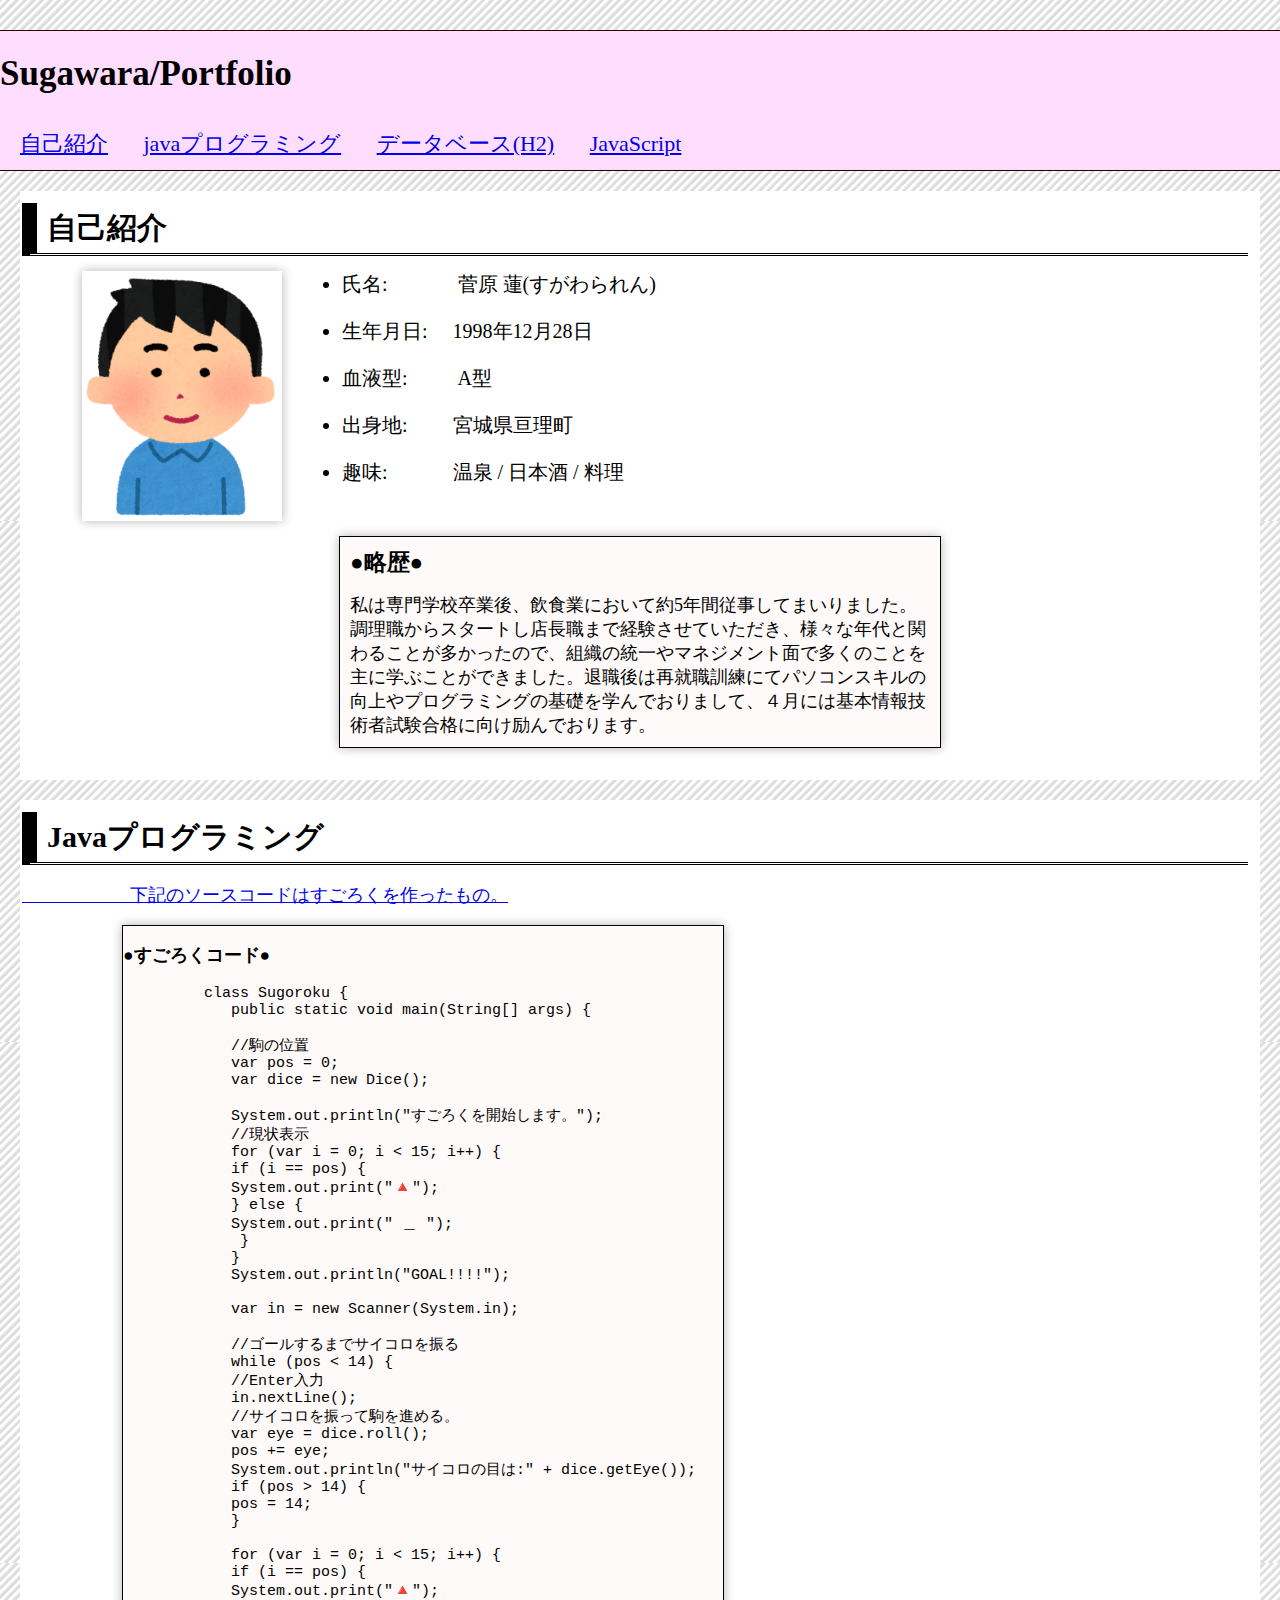
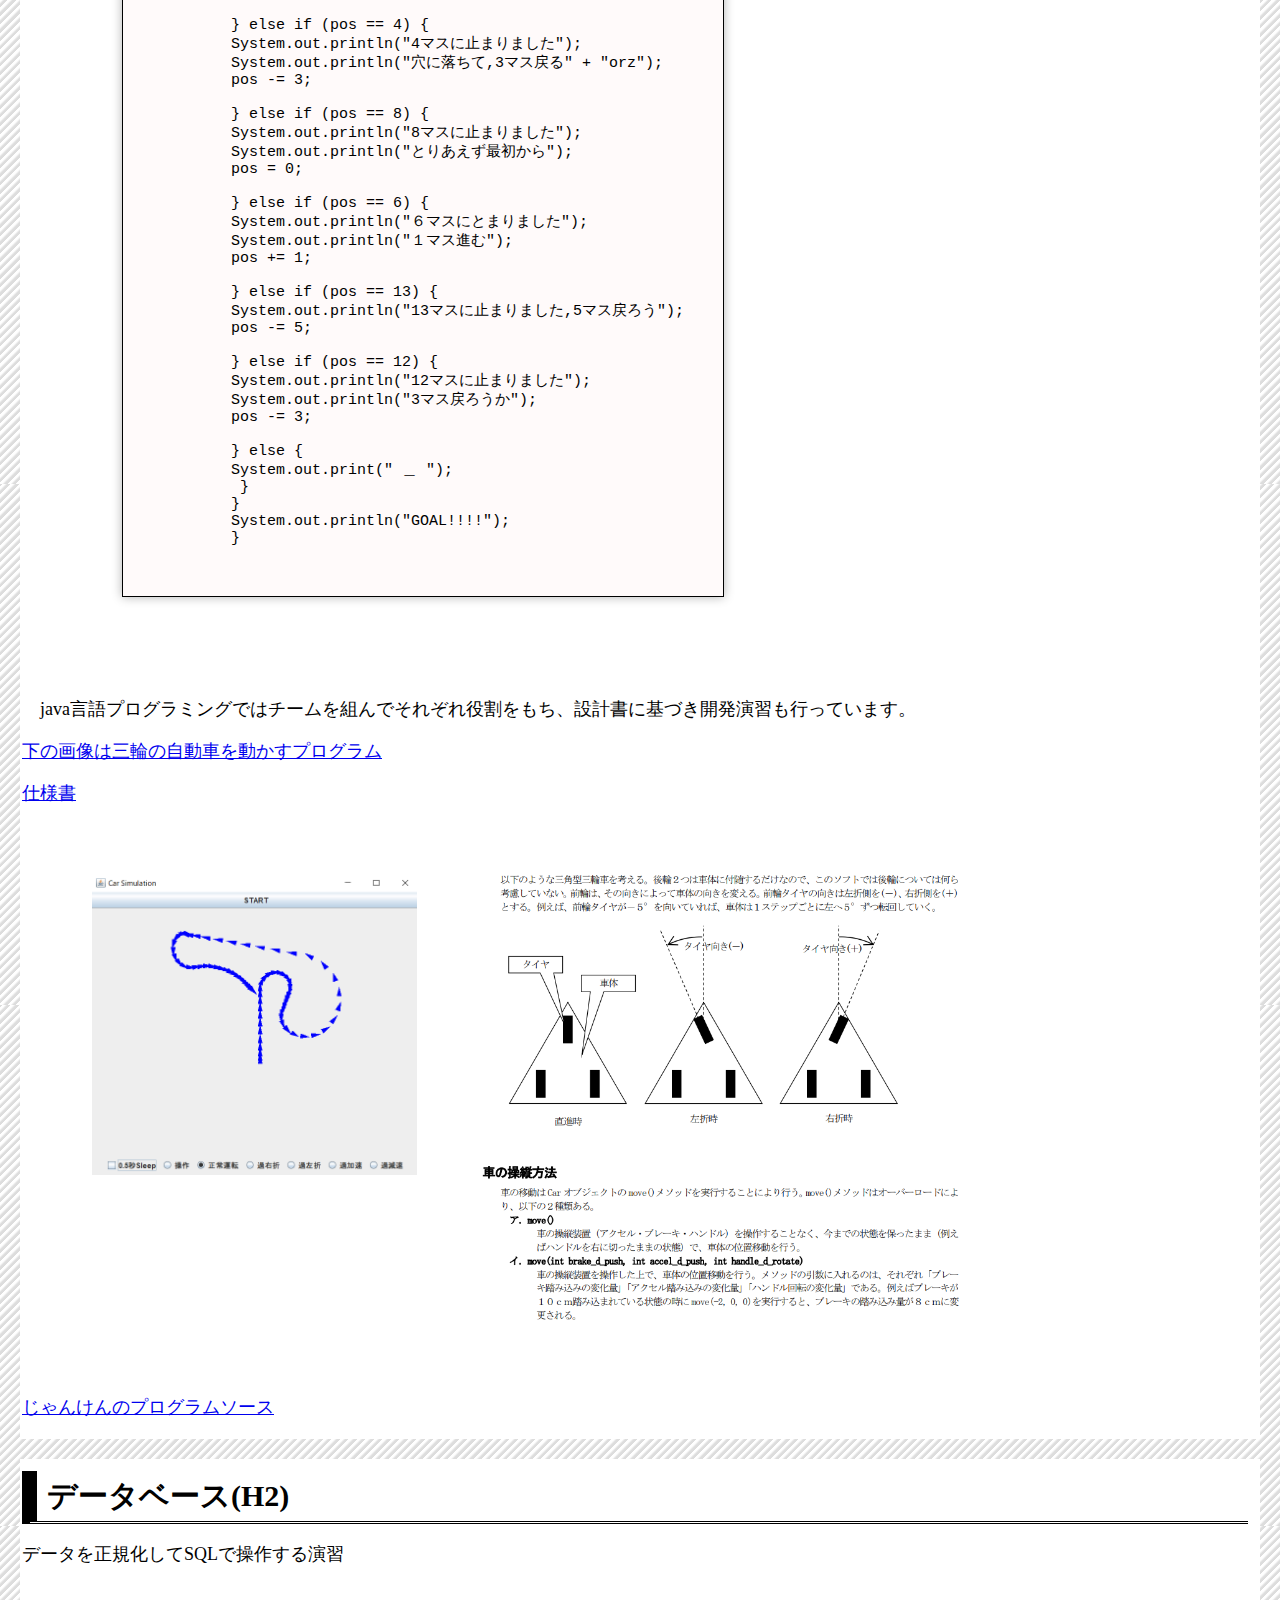
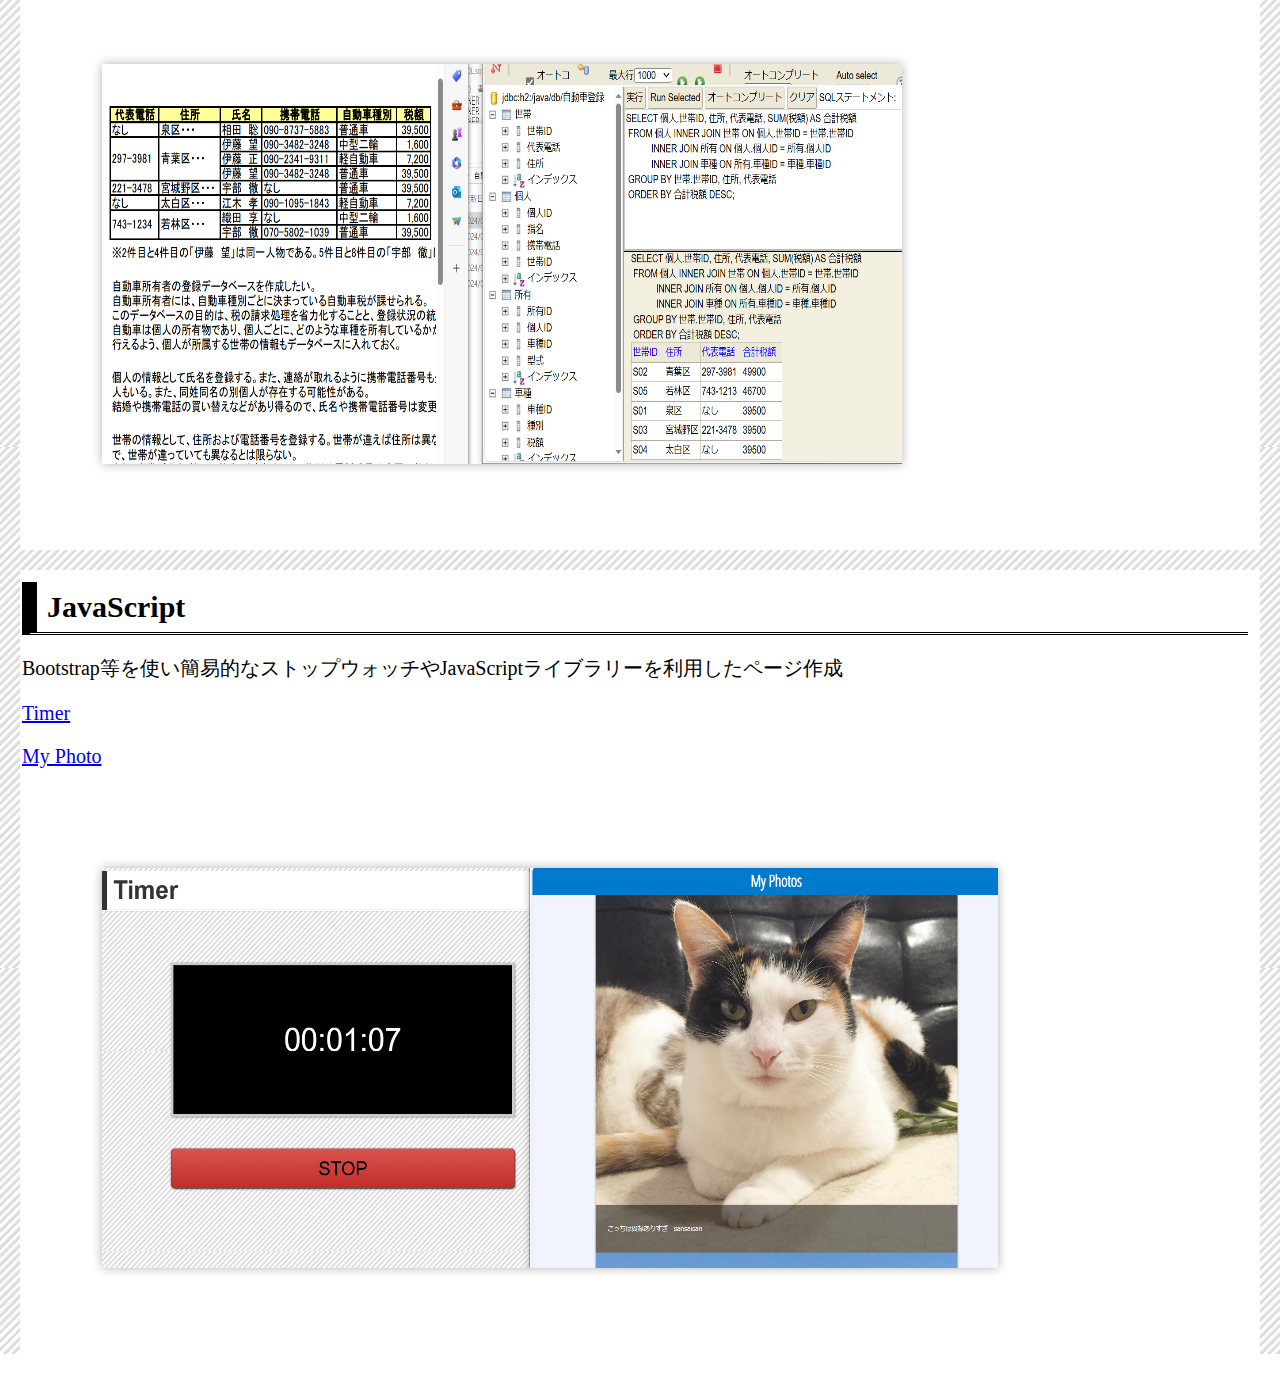
<file: index.html>
<!DOCTYPE html>
<html lang="ja" xmlns="http://www.w3.org/1999/html">
<head>
    <meta charset="UTF-8">
    <title>Portfolio</title>
    <meta name="viewport" content="width=deviceo-width">
    <link rel="stylesheet" href="css/style.css">

</head>
<body>

   <header>
    <div id="haed_container">
    <h1>Sugawara/Portfolio</h1>
        <ul>
            <li><a href="#myname">自己紹介</a></li>
            <li><a href="#jprog">javaプログラミング</a></li>
            <li><a href="#db">データベース(H2)</a></li>
            <li><a href="#jsc">JavaScript</a></li>
        </ul>
    </div>
   </header>
<section class="information">

    <h1><a name="myname">自己紹介</a></h1>
    <div id="img_unit">
        <div class="myphoto">
    <img src="img/man.jpg" alt="自分の写真" width="200" height="250">
        <ul>
            <li>氏名:　 　 　菅原 蓮(すがわられん)
            <li>生年月日:  　1998年12月28日</li>
            <li>血液型: 　 　A型</li>
            <li>出身地:  　　宮城県亘理町</li>
            <li>趣味:　　  　温泉 / 日本酒 / 料理</li>
        </ul>
        </div>
        <div class="boxmemo">
        <h2>●略歴●</h2>
        <p>私は専門学校卒業後、飲食業において約5年間従事してまいりました。調理職からスタートし店長職まで経験させていただき、様々な年代と関わることが多かったので、組織の統一やマネジメント面で多くのことを主に学ぶことができました。退職後は再就職訓練にてパソコンスキルの向上やプログラミングの基礎を学んでおりまして、４月には基本情報技術者試験合格に向け励んでおります。</p>
        </div>
        </div>
</section>

<section class="information">
    <h1><a name="jprog">Javaプログラミング</a></h1>

    <p><a href="https://github.com/sgwrlots/portfolio/blob/a66c72e89245ea5271980afd2a797021084ef79b/%E3%81%99%E3%81%94%E3%82%8D%E3%81%8F">　　　　　　下記のソースコードはすごろくを作ったもの。</a></p>

    <div class="boxmemo2">
        <h3>●すごろくコード●</h3>
        <pre>
        <code> class Sugoroku {
            public static void main(String[] args) {

            //駒の位置
            var pos = 0;
            var dice = new Dice();

            System.out.println("すごろくを開始します。");
            //現状表示
            for (var i = 0; i < 15; i++) {
            if (i == pos) {
            System.out.print("🔺");
            } else {
            System.out.print(" ＿ ");
             }
            }
            System.out.println("GOAL!!!!");

            var in = new Scanner(System.in);

            //ゴールするまでサイコロを振る
            while (pos < 14) {
            //Enter入力
            in.nextLine();
            //サイコロを振って駒を進める。
            var eye = dice.roll();
            pos += eye;
            System.out.println("サイコロの目は:" + dice.getEye());
            if (pos > 14) {
            pos = 14;
            }

            for (var i = 0; i < 15; i++) {
            if (i == pos) {
            System.out.print("🔺");

            } else if (pos == 4) {
            System.out.println("4マスに止まりました");
            System.out.println("穴に落ちて,3マス戻る" + "orz");
            pos -= 3;

            } else if (pos == 8) {
            System.out.println("8マスに止まりました");
            System.out.println("とりあえず最初から");
            pos = 0;

            } else if (pos == 6) {
            System.out.println("６マスにとまりました");
            System.out.println("１マス進む");
            pos += 1;

            } else if (pos == 13) {
            System.out.println("13マスに止まりました,5マス戻ろう");
            pos -= 5;

            } else if (pos == 12) {
            System.out.println("12マスに止まりました");
            System.out.println("3マス戻ろうか");
            pos -= 3;

            } else {
            System.out.print(" ＿ ");
             }
            }
            System.out.println("GOAL!!!!");
            }
        </code>
        </pre>
    </div>
    <p> </p>
    <p>　java言語プログラミングではチームを組んでそれぞれ役割をもち、設計書に基づき開発演習も行っています。</p>
    <p><a href="https://github.com/sgwrlots/portfolio/blob/ce1e4fb7b50f821075f44560fa1d11ca941ac537/Car%20%E6%BC%94%E7%BF%92/Car.java">下の画像は三輪の自動車を動かすプログラム</a></p>
    <p><a href="https://github.com/sgwrlots/portfolio/blob/ce1e4fb7b50f821075f44560fa1d11ca941ac537/Car%20%E6%BC%94%E7%BF%92/%E3%82%AF%E3%83%A9%E3%82%B9%E3%83%BBIF%E4%BB%95%E6%A7%98.pdf">仕様書</a></p>
<div class="prophoto">
    <img src="img/Car.jpg" alt="開発演習の画像" width="350" height="300">
    <img src="img/car2.png" alt="仕様書の画像" width="550" height="450">
</div>
    <p><a href="https://github.com/sgwrlots/portfolio/blob/ce1e4fb7b50f821075f44560fa1d11ca941ac537/%E3%82%B8%E3%83%A3%E3%83%B3%E3%82%B1%E3%83%B3">じゃんけんのプログラムソース</a></p>
</section>

<section class="information">
    <div class="DbH2">
    <h1><a name="db">データベース(H2)</a></h1>
    <p>データを正規化してSQLで操作する演習</p>
     <img src="img/dbSample.png" alt="データベースの画像" width="800" height="400">
    </div>
</section>

<section class="information">
    <div class="jscrpt">
    <h1><a name="jsc">JavaScript</a></h1>
    <p>Bootstrap等を使い簡易的なストップウォッチやJavaScriptライブラリーを利用したページ作成</p>
        <p><a href="Timer.html">Timer</a></p>
        <p><a href="indexMyphoto.html" target="_self">My Photo</a></p>
        <img src="img/jscrpt.png" alt="JavaScriptの画像" width="950" height="400">
    </div>
</section>
</body>

</html>
</file>
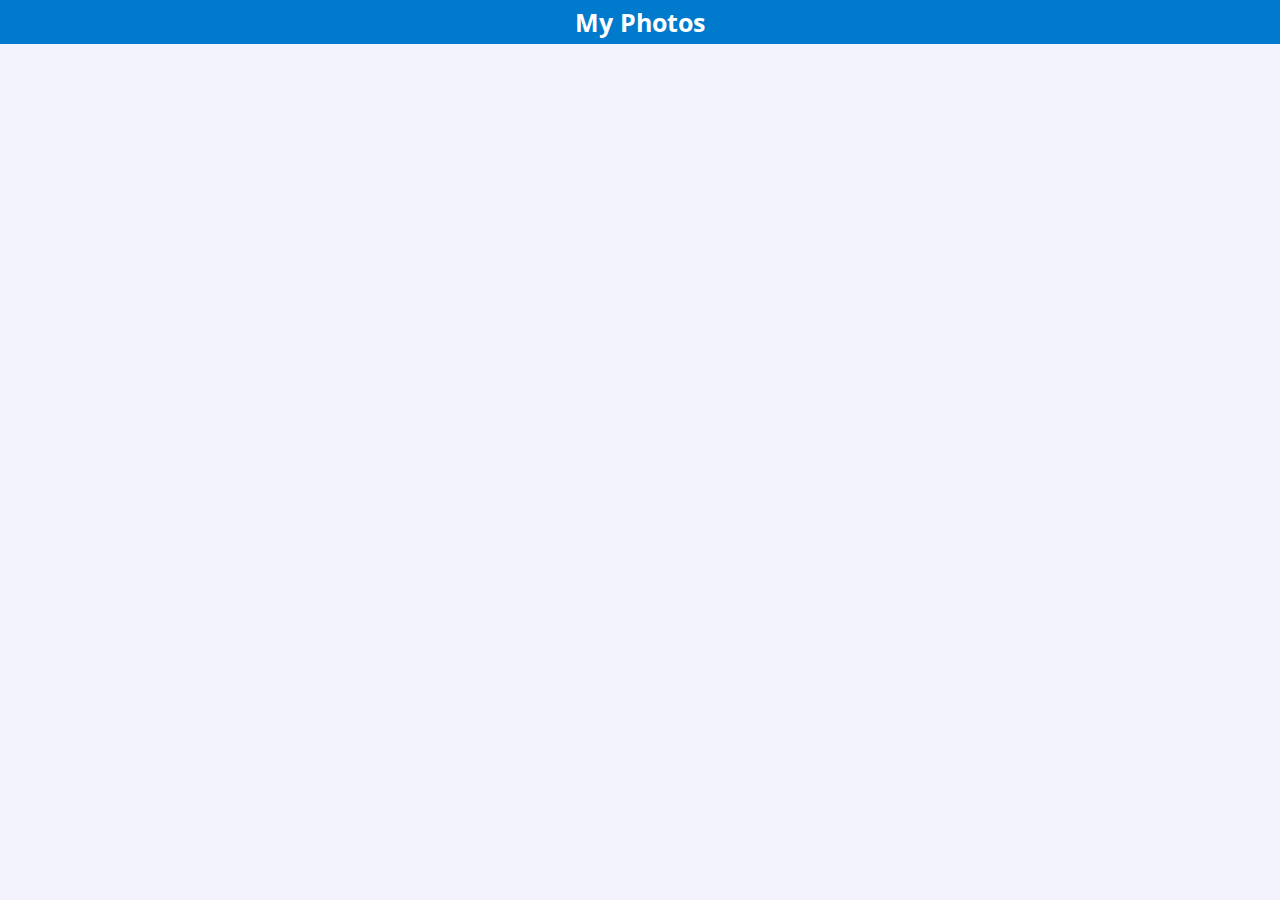
<file: indexMyphoto.html>
<!DOCTYPE html>
<html lang="ja" xmlns="http://www.w3.org/1999/html">
<head>
    <meta charset="UTF-8">
    <meta name="viewport" content="width=device-width">

    <title>My Photos</title>

    <link href="https://fonts.googleapis.com/css?family=Open+Sans+Condensed:300" rel="stylesheet">
    <link rel="stylesheet" href="css/styleMyphoto.css">
</head>

<body>
<header>
    <h1>My Photos</h1>
</header>

<div class="container">
    <div id="img_unit">
</div>
</div>
</body>
<script>

    var ajax = new XMLHttpRequest();
    ajax.open('GET', 'https://h2o-space.com/htmlbook/images.php');
    ajax.responseType = 'json';
    ajax.send(null);

    ajax.onreadystatechange = function(){
        if(ajax.readyState === XMLHttpRequest.DONE && ajax.status ===200){
        for(var i = 0; i<this.response.length ; i++){
            var data = this.response[i];


            var img = document.createElement('img');
            img.setAttribute('src', data.path);

            var caption = document.createElement('div');
            caption.className = 'inner';
            caption.innerHTML = '<p>' + data.caption + '<span>' + data.name + '</span></p>';

            var div = document.createElement('div');
            div.className = 'photo',
            div.appendChild(img);
            div.appendChild(caption);


            document.getElementById('img_unit').appendChild(div);
           }
        }
    };

    //alert(images[0].caption)
</script>
</html>
</file>
<file: css/style.css>
body {
    background-color: #FFFAFA;
    box-sizing: border-box;
    height: 250px;
    margin: 30px 0;
    background: repeating-linear-gradient(-45deg, #ddd 0, #ddd 2px, #FFF 4px, #FFF 6px);
}



header {
    font-size:15px;
    margin-top: 10px;
    border-top: 1px solid #300;
    border-bottom: 1px solid #300;
    background-color: #FFDDFF;
    z-index: 10;
    position: st2icky;
    top: 0;
}

header h1 {
    font-size: 35px;
}

header ul {
    font-size: 22px;
    list-style-type: disc;
    margin: 0;
    padding: 0;
    text-align: left;
}

header ul li {
    display: inline-block;
    text-align: center;
    margin:10px 10px 10px 20px;
    margin-bottom: 10px;
    padding: 1px 0;
}
.information {
    background-color: white;
    padding: 2px;
    margin: 20px;
    font-size: 15px;
}

.information p {
    font-size: 18px;
}

.information h1 {

    font-size: 30px;
    margin-left: 35px;
    margin: 10px 10px 5px 0px;
        padding: 10px;
        border-bottom-style: double;
        border-bottom-width: 3px;
        border-left-style: solid;
        border-left-width: 0.5em;

        line-height: 100%;
        font-weight: bold;
}



.myphoto {
    margin-bottom:50px;
}

.myphoto img {
    background-color: white;
    float: left;

   margin-right: 60px;
   margin-left: 60px;
   box-shadow: 0 0 10px rgba(0, 0, 0 , .3);

}
.information li {
      font-size: 20px;
      margin: 0 20px 20px 0px;
}

.boxmemo {
    border-style: solid;
    border-width: 1px;
    background-color: #FFFAFA;
    width: 600px;
    margin: 30px auto;
    box-shadow: 0 0 10px rgba(0, 0, 0 , .3);
}

.boxmemo h2 {
    margin: 10px;
}
.boxmemo p {
    padding: 5px;
    margin: 5px;
    border-bottom: 10px;
     border-bottom-width: 3px;
     border-left-style:
     border-left-width: 1px;
}

.boxmemo2 {
        margin: 10px 10px 100px 100px;
        border-style: solid;
        border-width: 1px;
        background-color: #FFFAFA;
        width: 600px;
        box-shadow: 0 0 10px rgba(0, 0, 0 , .3);

}

.DbH2 img {
    margin:80px ;
    box-shadow: 0 0 10px rgba(0, 0, 0 , .3);
}

.prophoto {
    width : 70vw ;
     display: flex;
    margin:20px;
    padding: 20px;
}

.prophoto img {

    margin:30px;
}

.jscrpt p {
    font-size:20px;
}
.jscrpt img {
    width : 70vw ;
    margin:80px ;
    box-shadow: 0 0 10px rgba(0, 0, 0 , .3);
}
</file>
<file: css/styleMyphoto.css>
body {
    margin: 0;
    padding: 0;
    background-color: rgba(26,55,229,0.06);
}

.container {
    max-width: 600px;
    margin: 0 auto;
    box-shadow: 0px 0px 3px rgba(0, 0, 0, .3);
}

img {
    width: 100%;
    margin: 0;
    vertical-align: top;/*画像との隙間をなくす*/
}

header {
    background-color: #007acc;
    color: #fff;
    position: fixed;/*ヘッダーを画面内固定に*/
    top: 0;
    width: 100%;
    z-index: 100;/*重なった時の優先度を上に*/
}

header h1 {
    margin: 0;
    font-size: 25px;
    padding: 5px;
    text-align: center;
    font-family: 'Open Sans Condensed', sans-serif;
}

.photo {
    position: relative;

}

.photo .inner {
    position: absolute;/*キャプションを画像の上に重ねる*/
    bottom: 0;
    width: 100%;
    background-color: rgba(0, 0, 0, .5);
    font-size: 10px;
    color: #fff;
    margin: 0;
}

.inner p {
    padding: 20px;

}
.inner span {
    margin-left: 10px;
}
</file>
